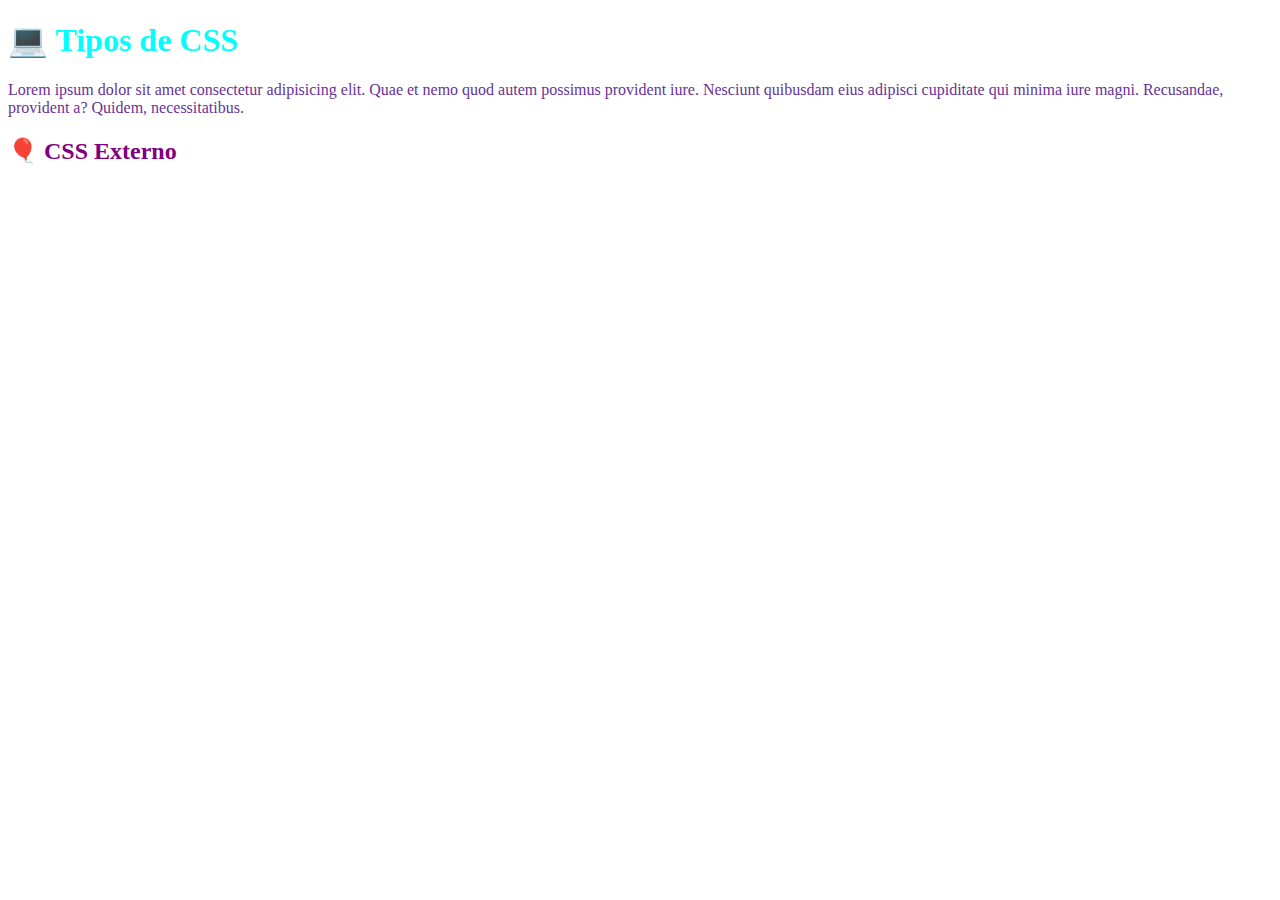
<file: 01-tipos-de-css/index.html>
<!DOCTYPE html>
<html lang="es">
<head>
  <meta charset="UTF-8">
  <meta name="viewport" content="width=device-width, initial-scale=1.0">
  <title>💻 Tipos de CSS</title>

  <!-- 1. Tipo de CSS Externo (El Más Habitual)-->
   <link rel="stylesheet" href="./styles.css" />
</head>
<body>
  <h1>💻 Tipos de CSS</h1>

  <!-- 2. Tipo de CSS en Línea -->
  <p style="color: rebeccapurple;">Lorem ipsum dolor sit amet consectetur adipisicing elit. Quae et nemo quod autem possimus provident iure. Nesciunt quibusdam eius adipisci cupiditate qui minima iure magni. Recusandae, provident a? Quidem, necessitatibus.</p>

  <h2>🎈 CSS Externo</h2>

  <!-- 3. Este es el tipo de CSS Interno (Menos Usado) -->
  <style>
    h1 {
      color:aqua;
    }
  </style>
</body>
</html>
</file>
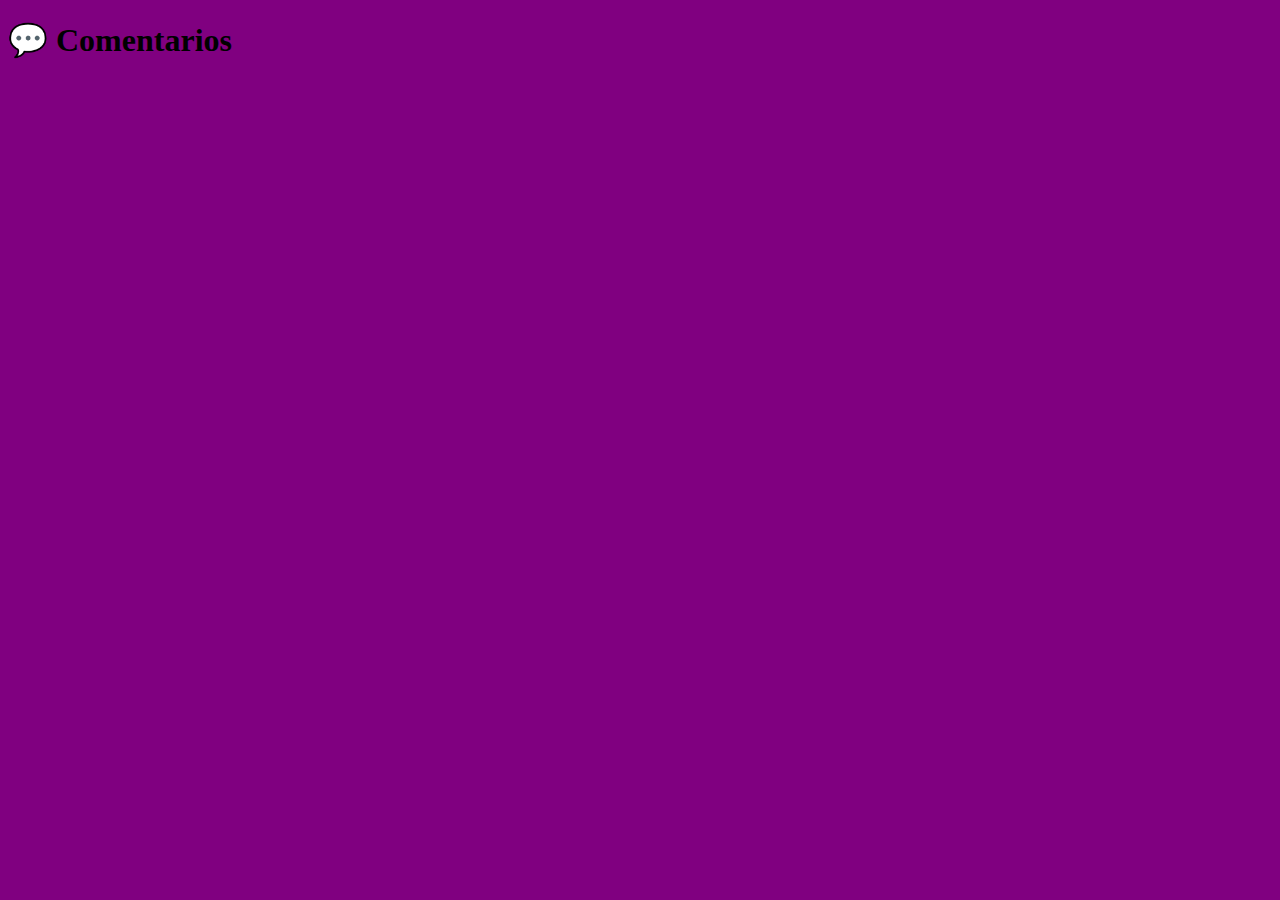
<file: 02-comentarios/index.html>
<!DOCTYPE html>
<html lang="en">
<head>
  <meta charset="UTF-8">
  <meta name="viewport" content="width=device-width, initial-scale=1.0">
  <title>💬 Comentarios</title>
  <link rel="stylesheet" href="./style.css">
</head>
<body>
  <h1>💬 Comentarios</h1>
</body>
</html>
</file>
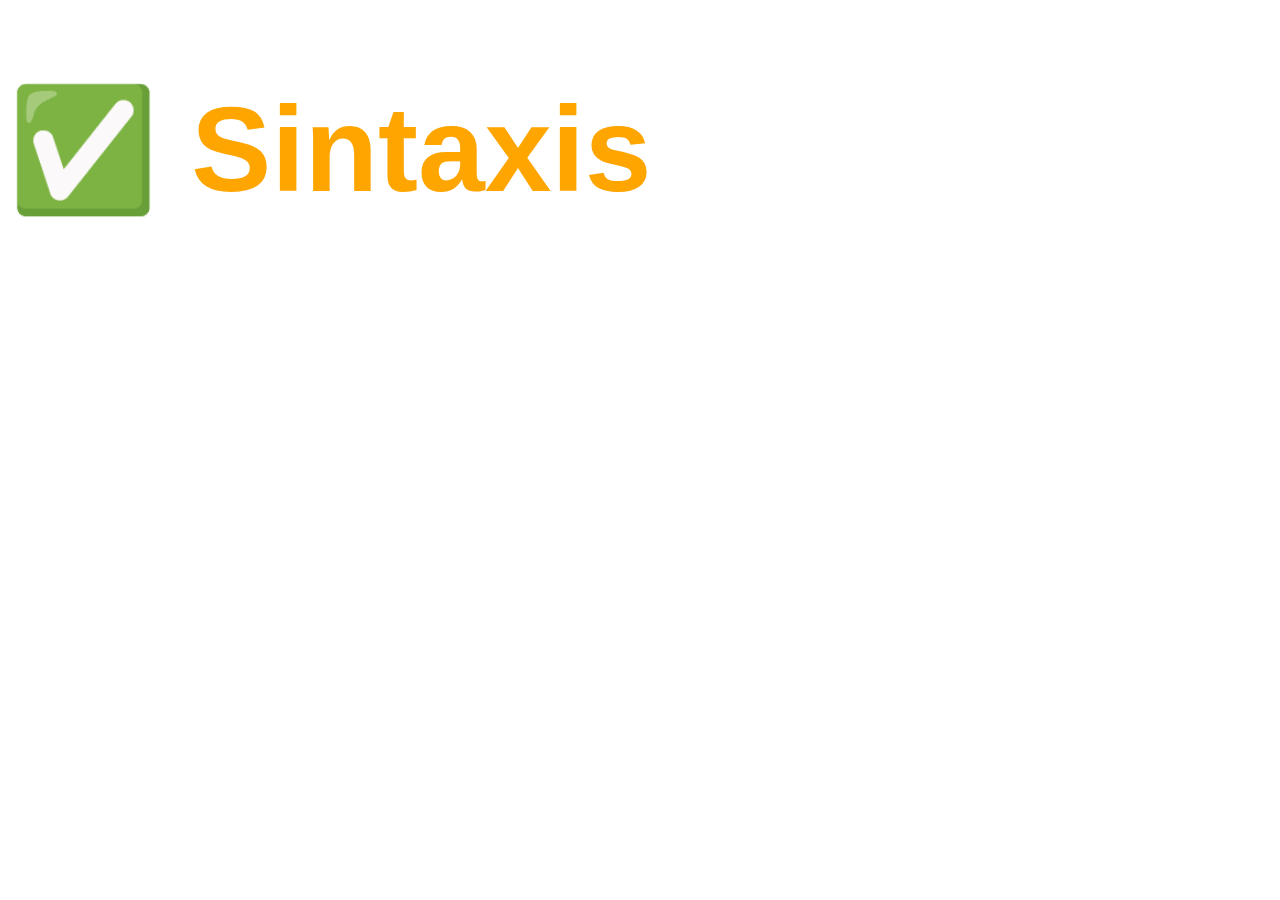
<file: 03-sintaxis/index.html>
<!DOCTYPE html>
<html lang="es">
<head>
  <meta charset="UTF-8">
  <meta name="viewport" content="width=device-width, initial-scale=1.0">
  <title>✅ Sintaxis</title>
  <link rel="stylesheet" href="style.css">
</head>
<body>
  <h1>✅ Sintaxis</h1>
</body>
</html>
</file>
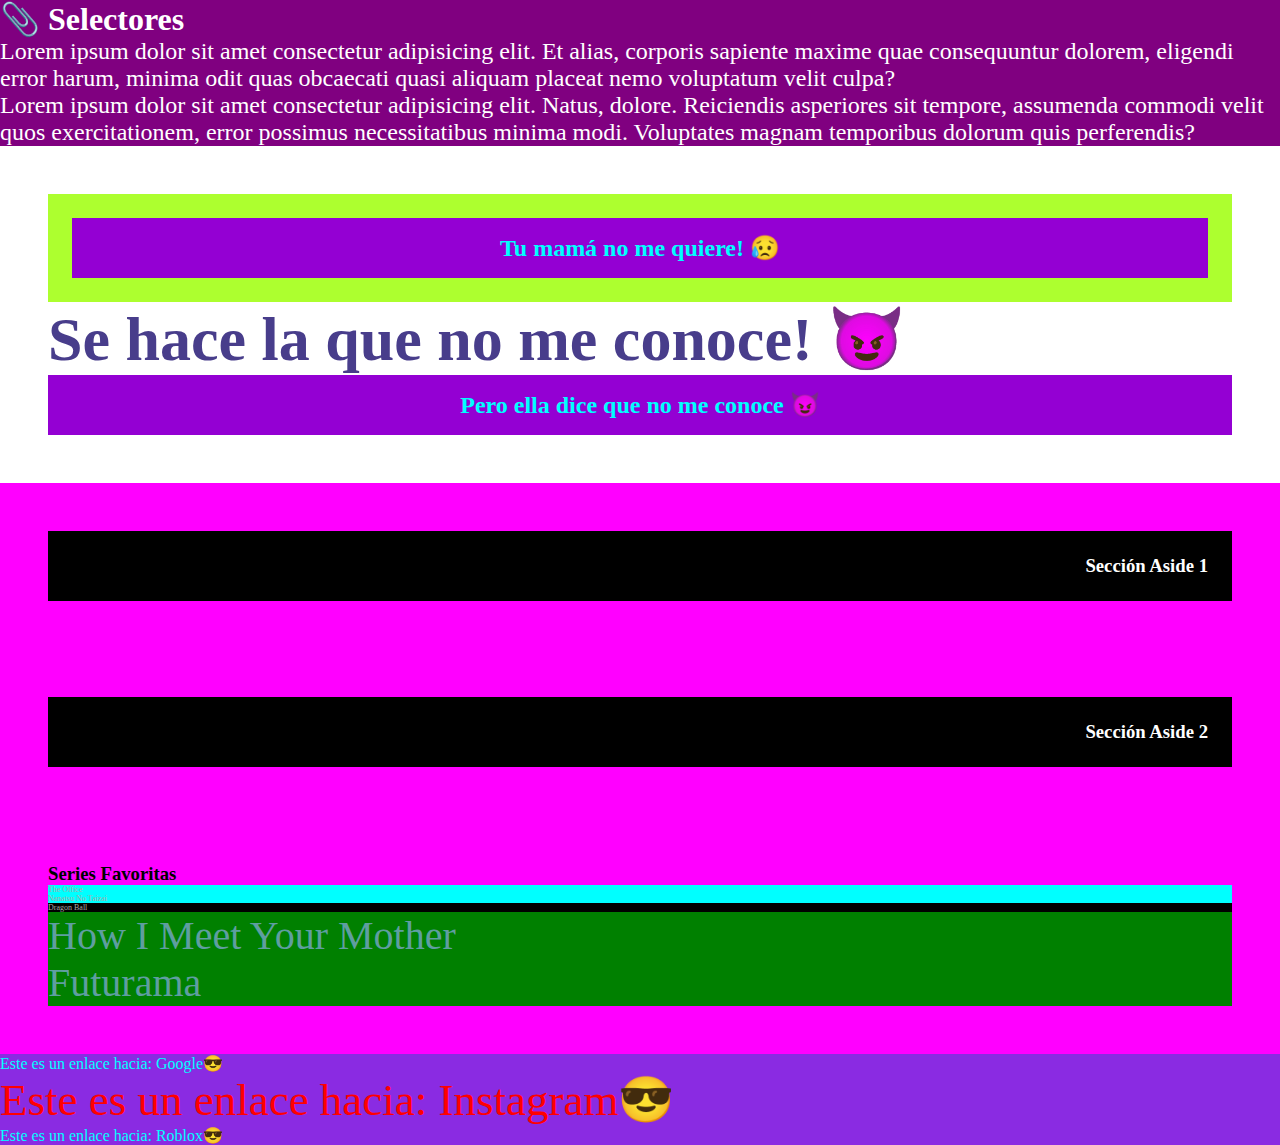
<file: 04-selectores/index.html>
<!DOCTYPE html>
<html lang="es">
<head>
  <meta charset="UTF-8">
  <meta name="viewport" content="width=device-width, initial-scale=1.0">
  <title>📎 Selectores</title>
  <link rel="stylesheet" href="style.css">
</head>
<body>
  <header>
    <h1>📎 Selectores</h1>
    <p>Lorem ipsum dolor sit amet consectetur adipisicing elit. Et alias, corporis sapiente maxime quae consequuntur dolorem, eligendi error harum, minima odit quas obcaecati quasi aliquam placeat nemo voluptatum velit culpa?</p>
    <p>Lorem ipsum dolor sit amet consectetur adipisicing elit. Natus, dolore. Reiciendis asperiores sit tempore, assumenda commodi velit quos exercitationem, error possimus necessitatibus minima modi. Voluptates magnam temporibus dolorum quis perferendis?</p>
  </header>


  <!-- Emmet SC main>section>h2 -->
  <main class="content">
    <section class="hero">
      <h2 class="hero-title">Tu mamá no me quiere! 😥</h2>
    </section>

    <section>
      <h2 id="about-title">Se hace la que no me conoce! 😈</h2>
    </section>

    <section>
      <h2 class="hero-title">Pero ella dice que no me conoce 😈</h2>
    </section>
  </main>

  <aside>
    <section class="aside-section">
      <h3>Sección Aside 1</h3>
    </section>
    <section class="aside-section">
      <h3>Sección Aside 2</h3>
    </section>

    <section>
      <h3>Series Favoritas</h3>
      <ul class="lista">
        <li>The Office</li>
        <li class="bro">Nanatsu No Taizai</li>
        <li class="tercero">Dragon Ball</li>
        <li>How I Meet Your Mother</li>
        <li>Futurama</li>
      </ul>
    </section>
  </aside>

  <footer>
    <div>
      <a href="">Google</a>
      <a href="https://www.instagram.com/">Instagram</a>
      <a href="">Roblox</a>
    </div>
  </footer>

</body>
</html>
</file>
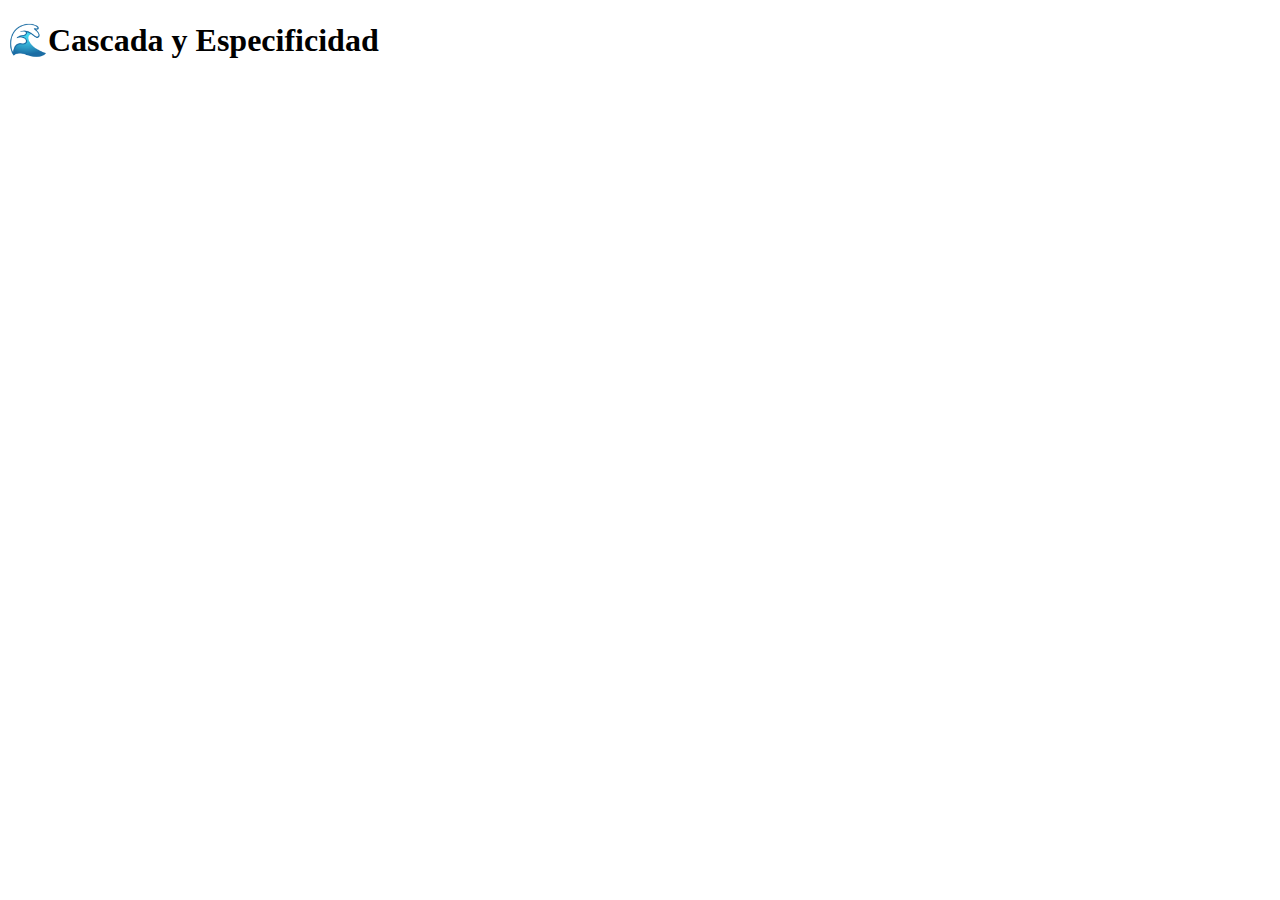
<file: 05-cascada-especificidad/index.html>
<!DOCTYPE html>
<html lang="es">
<head>
  <meta charset="UTF-8">
  <meta name="viewport" content="width=device-width, initial-scale=1.0">
  <title>🌊Cascada y Especificidad</title>
  <link rel="stylesheet" href="style.css">
</head>
<body>
  <h1 class="title" id="title" style="color: aqua;">🌊Cascada y Especificidad</h1>
</body>
</html>
</file>
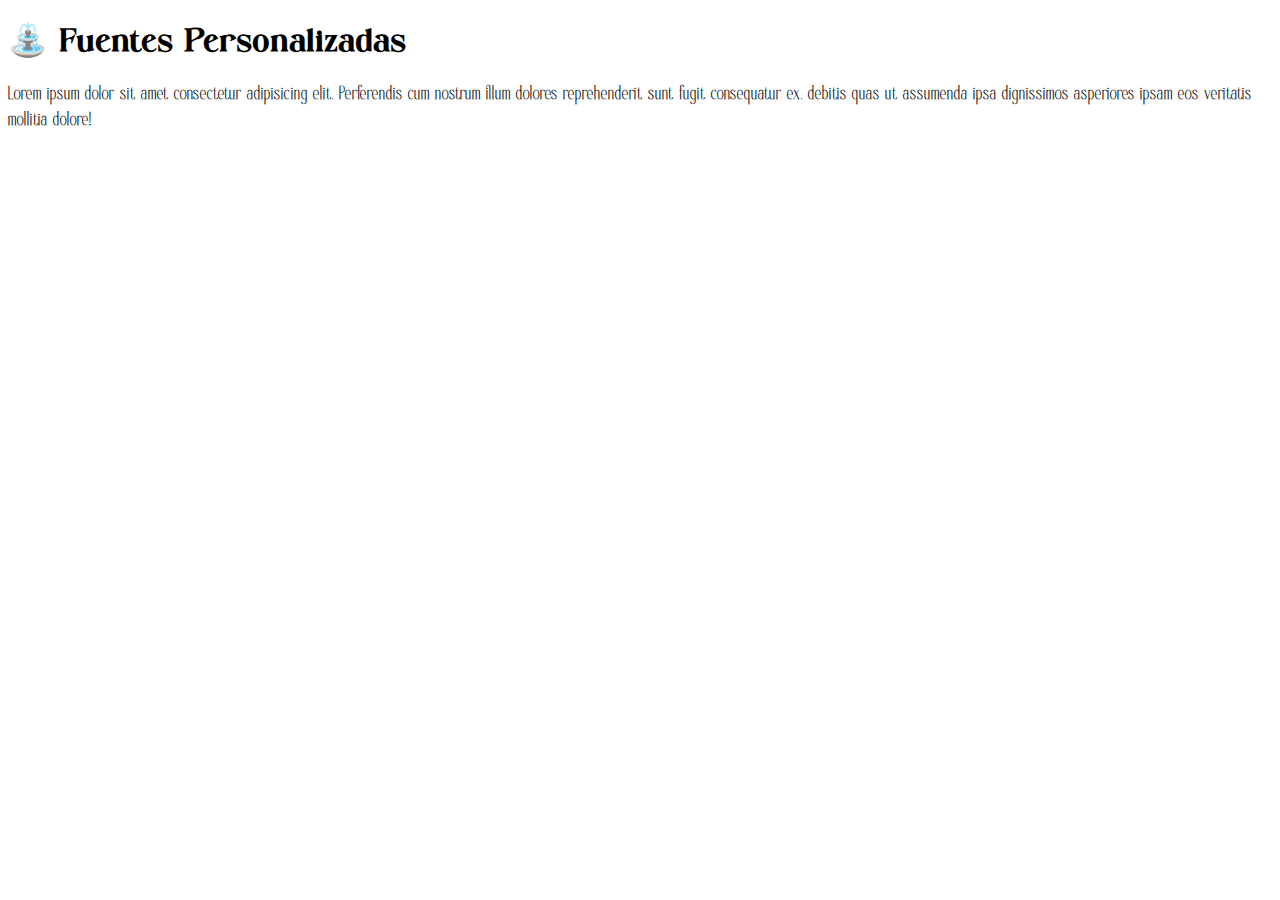
<file: 07-fuentes-personalizadas/index.html>
<!DOCTYPE html>
<html lang="es">
<head>
  <meta charset="UTF-8">
  <meta name="viewport" content="width=device-width, initial-scale=1.0">
  <title>⛲Fuentes Personalizadas</title>
  
  <link rel="stylesheet" href="style.css">

  <!-- Google Fonts -->
  <!--<link rel="preconnect" href="https://fonts.googleapis.com">
  <link rel="preconnect" href="https://fonts.gstatic.com" crossorigin>
  <link href="https://fonts.googleapis.com/css2?family=Poppins:wght@400;700&display=swap" rel="stylesheet"> -->

  <!--<link rel="preconnect" href="https://fonts.googleapis.com">
  <link rel="preconnect" href="https://fonts.gstatic.com" crossorigin>
  <link href="https://fonts.googleapis.com/css2?family=Roboto+Flex:opsz,wght@8..144,100..1000&display=swap" rel="stylesheet"> -->

  <!-- Fuentes Propias -->

  <!-- <link rel="preconnect" href="https://fonts.googleapis.com">
  <link rel="preconnect" href="https://fonts.gstatic.com" crossorigin>
  <link href="https://fonts.googleapis.com/css2?family=Rubik:ital,wght@0,300..900;1,300..900&display=swap" rel="stylesheet"> -->

  <!-- <link rel="preconnect" href="https://fonts.googleapis.com">
  <link rel="preconnect" href="https://fonts.gstatic.com" crossorigin>
  <link href="https://fonts.googleapis.com/css2?family=Barlow:wght@400;700&display=swap" rel="stylesheet"> -->

<!-- Google Fonts -->

</head>
<body>
  <h1 class="title" id="title">⛲ Fuentes Personalizadas</h1>
  <p class="text" id="text">Lorem ipsum dolor sit amet consectetur adipisicing elit. Perferendis cum nostrum illum dolores reprehenderit sunt fugit consequatur ex, debitis quas ut assumenda ipsa dignissimos asperiores ipsam eos veritatis mollitia dolore!</p>
</body>
</html>
</file>
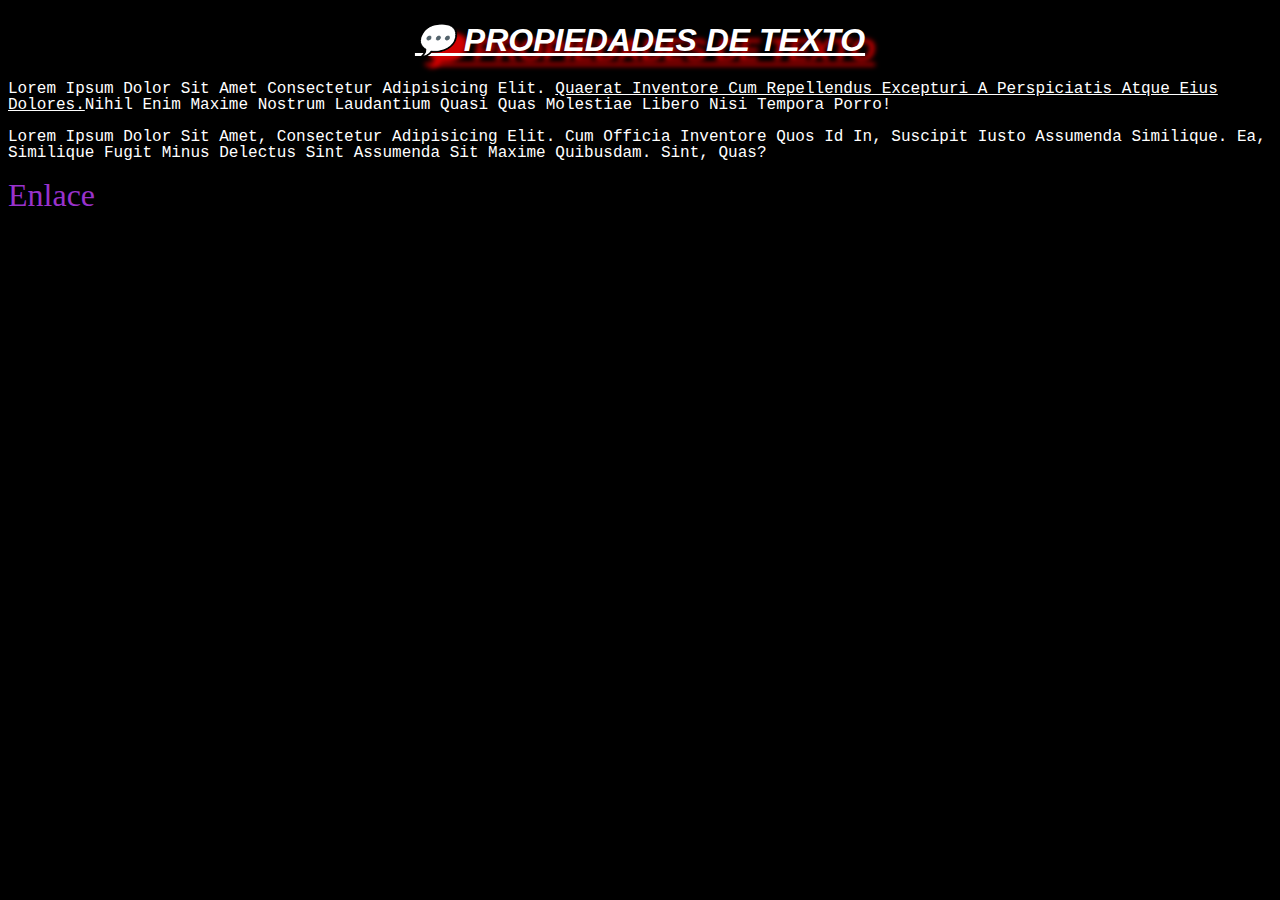
<file: 08-propiedades-de-texto/index.html>
<!DOCTYPE html>
<html lang="es">
<head>
  <meta charset="UTF-8">
  <meta name="viewport" content="width=device-width, initial-scale=1.0">
  <title>Propiedades de Texto</title>
  <link rel="stylesheet" href="style.css">
</head>
<body>
  <h1>💬 Propiedades de texto</h1>
  <p>Lorem ipsum dolor sit amet consectetur adipisicing elit. <span class="important">Quaerat inventore cum repellendus excepturi a perspiciatis atque eius dolores.</span>Nihil enim maxime nostrum laudantium quasi quas molestiae libero nisi tempora porro!</p>  
  <p>Lorem ipsum dolor sit amet, consectetur adipisicing elit. Cum officia inventore quos id in, suscipit iusto assumenda similique. Ea, similique fugit minus delectus sint assumenda sit maxime quibusdam. Sint, quas?</p> 
  <a href="" class="a">Enlace</a>
</body>
</html>
</file>
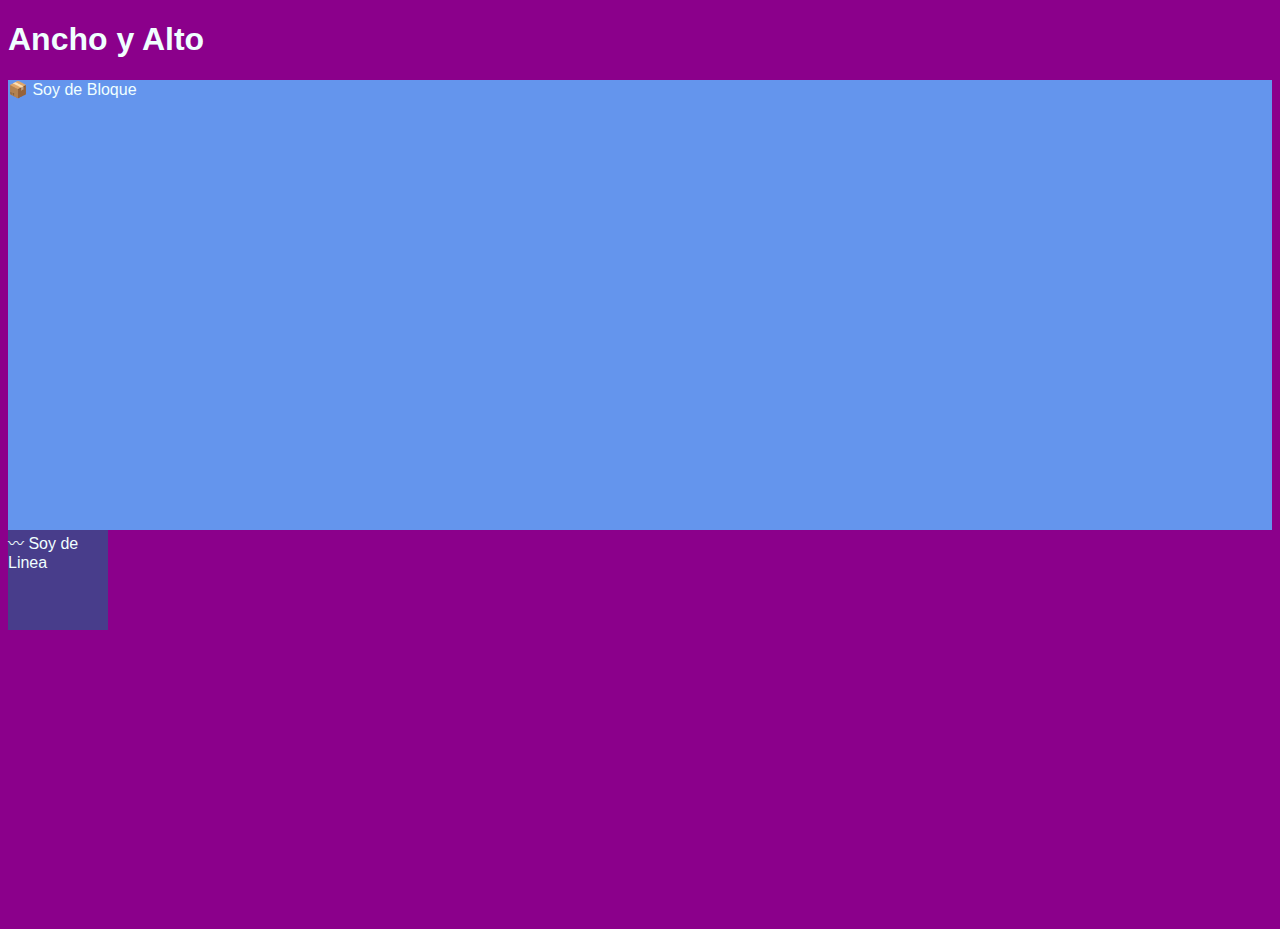
<file: 09-ancho-alto/index.html>
<!DOCTYPE html>
<html lang="es">
<head>
  <meta charset="UTF-8">
  <meta name="viewport" content="width=device-width, initial-scale=1.0">
  <title>Ancho y Alto</title>
  <link rel="stylesheet" href="style.css">
</head>
<body>
  <h1>Ancho y Alto</h1>

  <!-- Elemento Bloque -->
   <div class="bloque">📦 Soy de Bloque</div>

  <!-- Elemento Linea -->
   <span class="linea">〰 Soy de Linea</span>

</body>
</html>
</file>
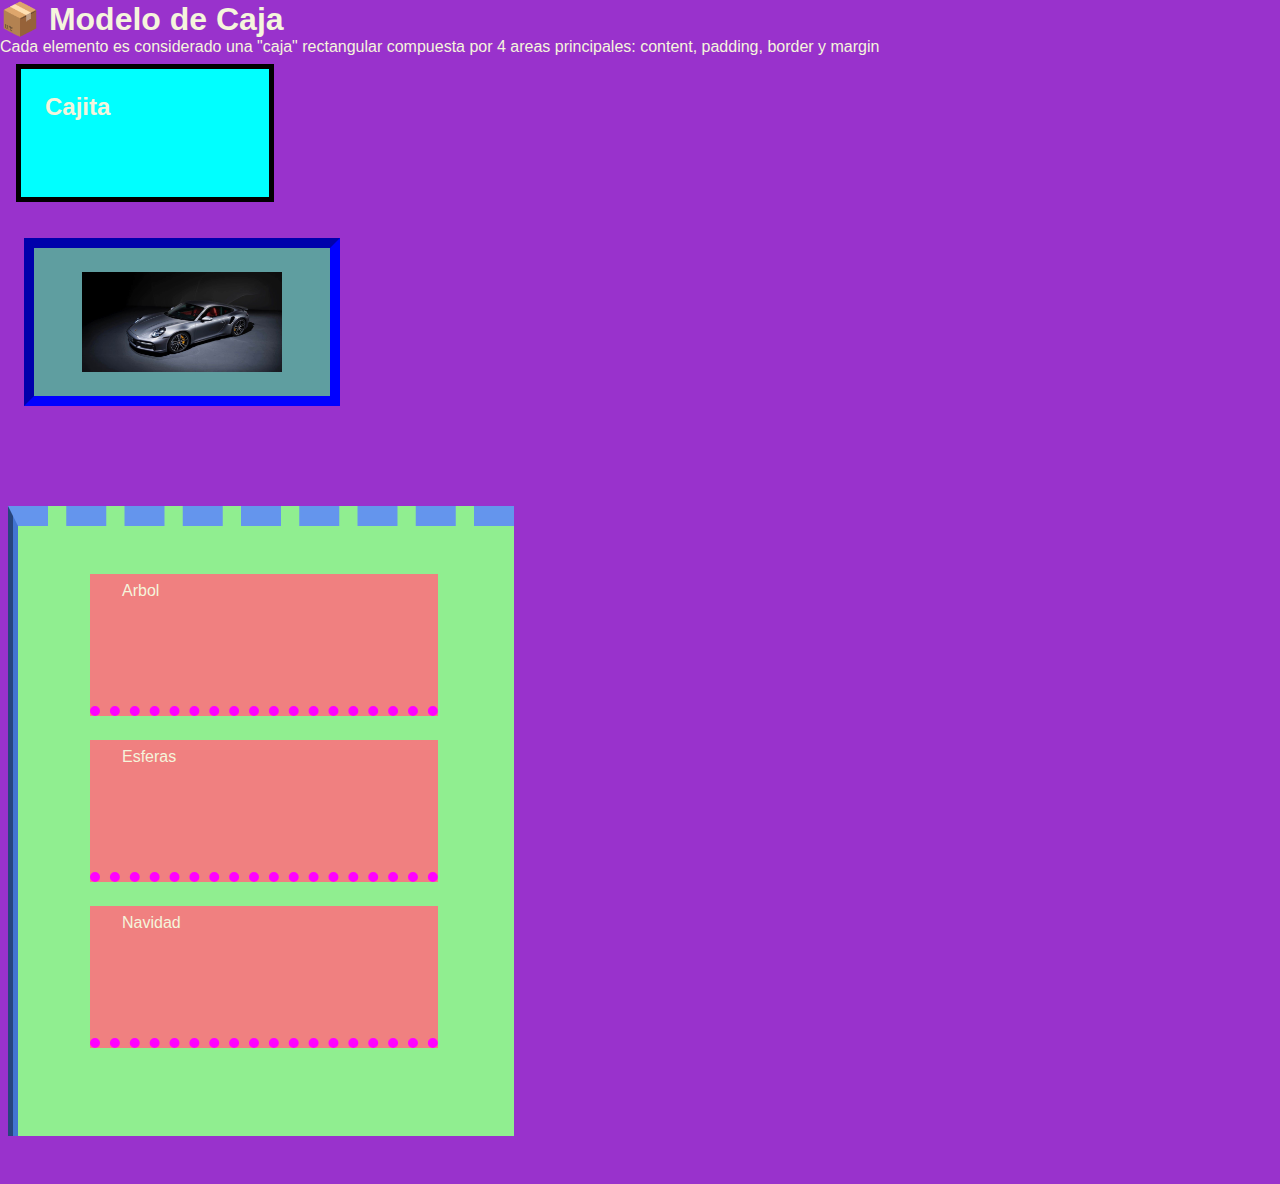
<file: 10-modelo-de-caja/index.html>
<!DOCTYPE html>
<html lang="es">
<head>
  <meta charset="UTF-8">
  <meta name="viewport" content="width=device-width, initial-scale=1.0">
  <title>📦 Modelo de Caja</title>
  <link rel="stylesheet" href="style.css">
</head>
<body>
  <h1>📦 Modelo de Caja</h1>
  <p>Cada elemento es considerado una "caja" rectangular compuesta por 4 areas principales: <span>content, padding, border y margin</span></p>

  <h2>Cajita</h2>
  <img src="Porsche-911-Turbo-S-Coupé2.jpeg" alt="">
  
  <ul>
    <li>Arbol</li>
    <li>Esferas</li>
    <li>Navidad</li>
  </ul>
  
</body>
</html>
</file>
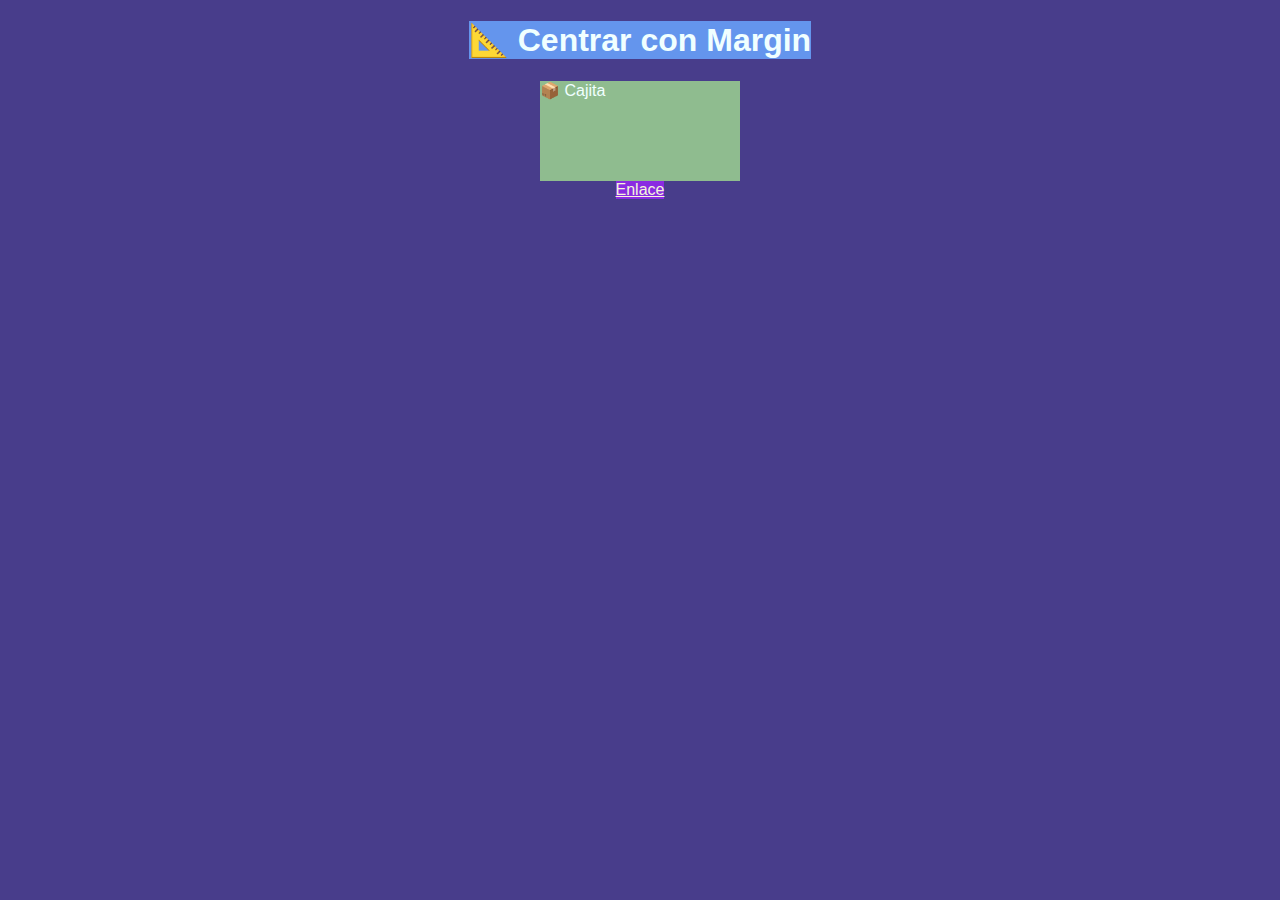
<file: 11-centrar-margin/index.html>
<!DOCTYPE html>
<html lang="en">
<head>
  <meta charset="UTF-8">
  <meta name="viewport" content="width=device-width, initial-scale=1.0">
  <link rel="stylesheet" href="style.css">
  <title>📐 Centrar con Margin</title>
</head>
<body>
  <h1 class="boxtitle">📐 Centrar con Margin</h1>

  <div class="box">📦 Cajita</div>

  <a class ="link" href="">Enlace</a>
</body>
</html>
</file>
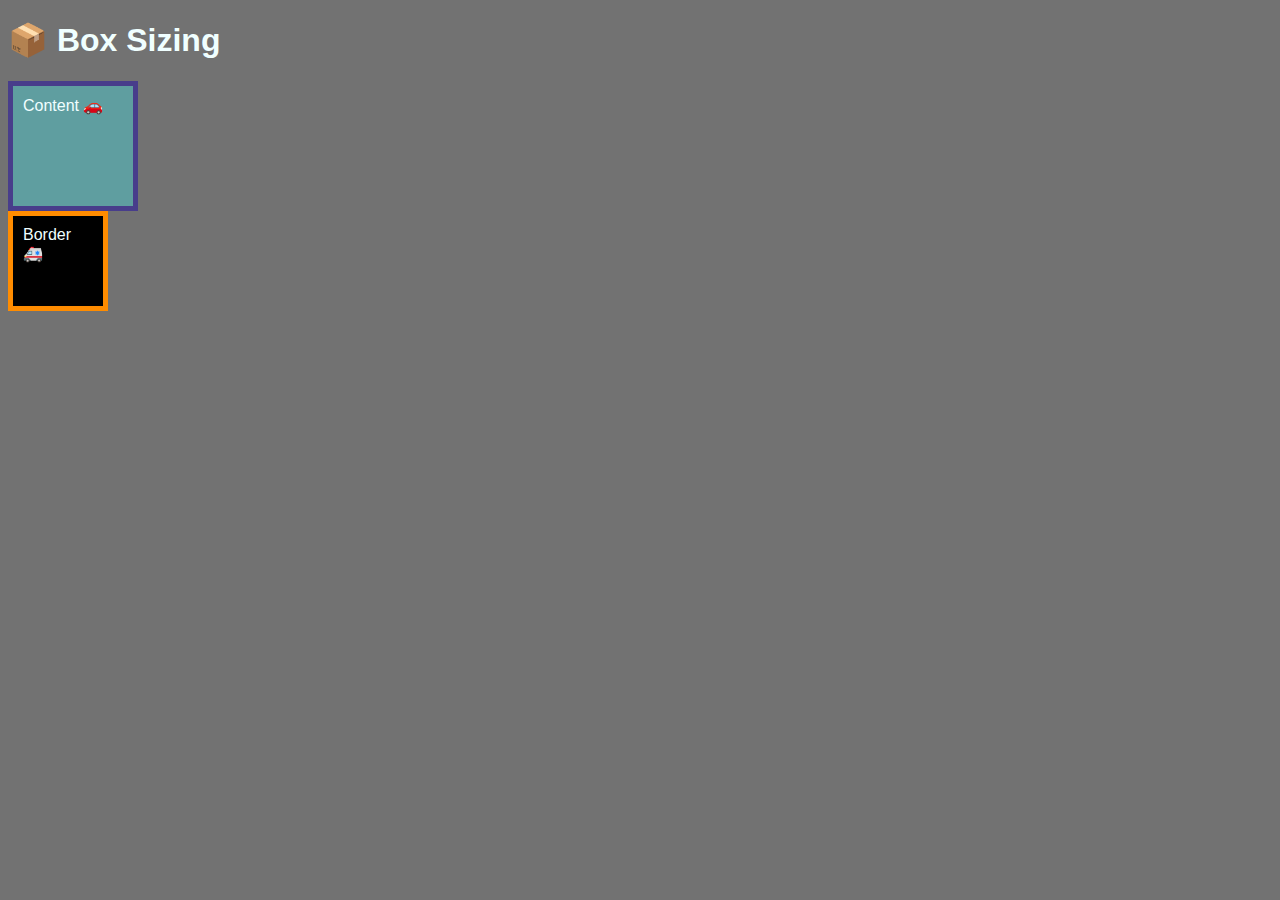
<file: 12-box-sizing/index.html>
<!DOCTYPE html>
<html lang="en">
<head>
  <meta charset="UTF-8">
  <meta name="viewport" content="width=device-width, initial-scale=1.0">
  <title>📦 Box Sizing</title>
  <link rel="stylesheet" href="style.css">
</head>
<body>
  <h1>📦 Box Sizing</h1>

  <div class="content-box">Content 🚗</div>
  <div class="border-box">Border 🚑</div>
</body>
</html>
</file>
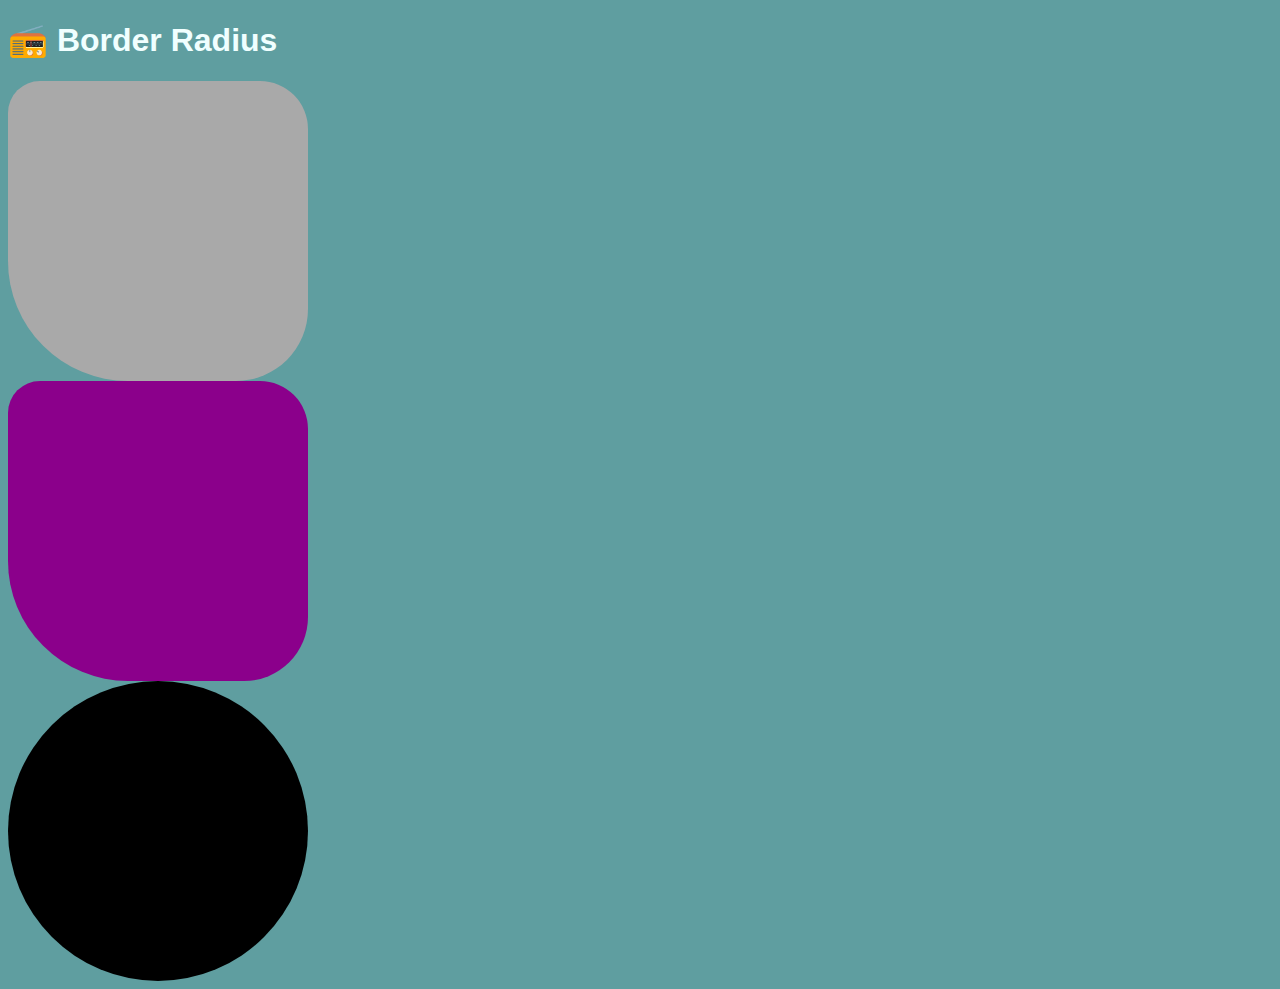
<file: 13-border-radius/index.html>
<!DOCTYPE html>
<html lang="es">
<head>
  <meta charset="UTF-8">
  <meta name="viewport" content="width=device-width, initial-scale=1.0">
  <link rel="stylesheet" href="style.css">
  <title>📻 Border Radius</title>
</head>
<body>
  <h1>📻 Border Radius</h1>

  <div class="box"></div>

  <div class="box-2"></div>

  <div class="box-3"></div>
</body>
</html>
</file>
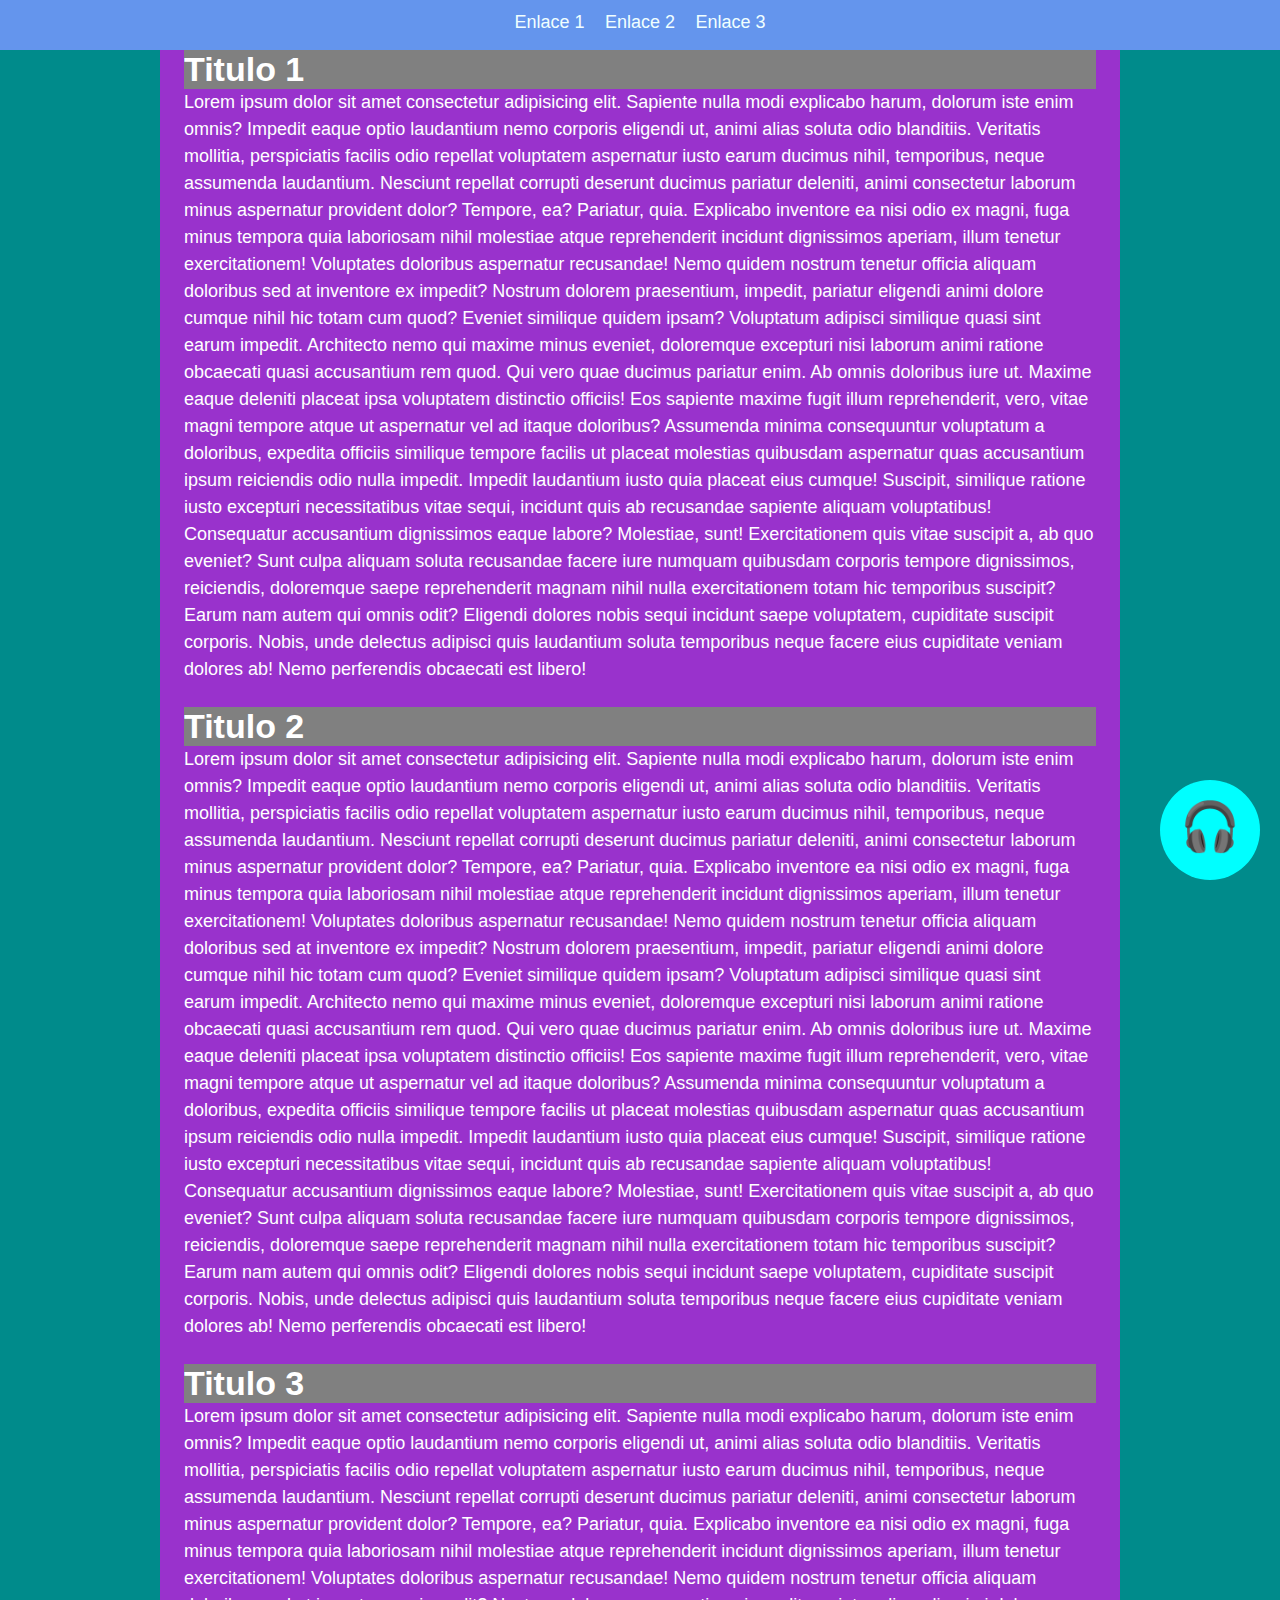
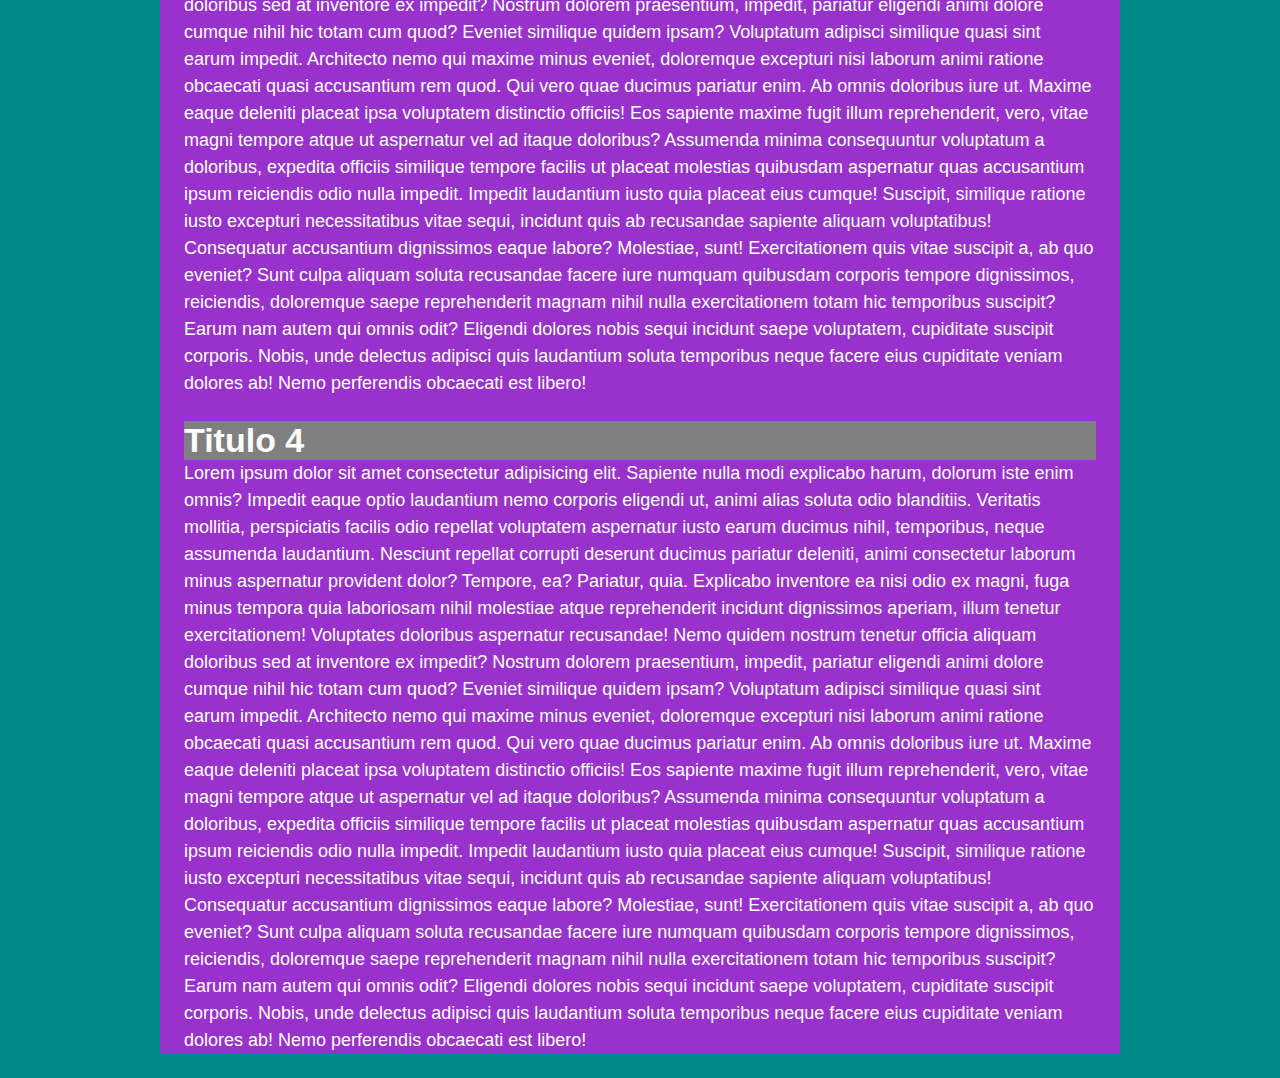
<file: 15-position/index.html>
<!DOCTYPE html>
<html lang="en">
<head>
  <meta charset="UTF-8">
  <meta name="viewport" content="width=device-width, initial-scale=1.0">
  <link rel="stylesheet" href="style.css">
  <title>📍 Position</title>
</head>
<body>

 <!--
  <div class="container">
    <div class="box box-1"></div>
    <div class="box box-2"></div>
  </div>

  <div class="box box-3">Absolute</div>
  <div class="box box-4"></div>
  -->

  <nav>
    <a href="#">Enlace 1</a>
    <a href="#">Enlace 2</a>
    <a href="#">Enlace 3</a>
  </nav>

  <div class="button">🎧</div>

  <main>
    <section>
      <h2>Titulo 1</h2>
      <p>Lorem ipsum dolor sit amet consectetur adipisicing elit. Sapiente nulla modi explicabo harum, dolorum iste enim omnis? Impedit eaque optio laudantium nemo corporis eligendi ut, animi alias soluta odio blanditiis.
      Veritatis mollitia, perspiciatis facilis odio repellat voluptatem aspernatur iusto earum ducimus nihil, temporibus, neque assumenda laudantium. Nesciunt repellat corrupti deserunt ducimus pariatur deleniti, animi consectetur laborum minus aspernatur provident dolor?
      Tempore, ea? Pariatur, quia. Explicabo inventore ea nisi odio ex magni, fuga minus tempora quia laboriosam nihil molestiae atque reprehenderit incidunt dignissimos aperiam, illum tenetur exercitationem! Voluptates doloribus aspernatur recusandae!
      Nemo quidem nostrum tenetur officia aliquam doloribus sed at inventore ex impedit? Nostrum dolorem praesentium, impedit, pariatur eligendi animi dolore cumque nihil hic totam cum quod? Eveniet similique quidem ipsam?
      Voluptatum adipisci similique quasi sint earum impedit. Architecto nemo qui maxime minus eveniet, doloremque excepturi nisi laborum animi ratione obcaecati quasi accusantium rem quod. Qui vero quae ducimus pariatur enim.
      Ab omnis doloribus iure ut. Maxime eaque deleniti placeat ipsa voluptatem distinctio officiis! Eos sapiente maxime fugit illum reprehenderit, vero, vitae magni tempore atque ut aspernatur vel ad itaque doloribus?
      Assumenda minima consequuntur voluptatum a doloribus, expedita officiis similique tempore facilis ut placeat molestias quibusdam aspernatur quas accusantium ipsum reiciendis odio nulla impedit. Impedit laudantium iusto quia placeat eius cumque!
      Suscipit, similique ratione iusto excepturi necessitatibus vitae sequi, incidunt quis ab recusandae sapiente aliquam voluptatibus! Consequatur accusantium dignissimos eaque labore? Molestiae, sunt! Exercitationem quis vitae suscipit a, ab quo eveniet?
      Sunt culpa aliquam soluta recusandae facere iure numquam quibusdam corporis tempore dignissimos, reiciendis, doloremque saepe reprehenderit magnam nihil nulla exercitationem totam hic temporibus suscipit? Earum nam autem qui omnis odit?
      Eligendi dolores nobis sequi incidunt saepe voluptatem, cupiditate suscipit corporis. Nobis, unde delectus adipisci quis laudantium soluta temporibus neque facere eius cupiditate veniam dolores ab! Nemo perferendis obcaecati est libero!</p>
    </section>

    <section>
      <h2>Titulo 2</h2>
      <p>Lorem ipsum dolor sit amet consectetur adipisicing elit. Sapiente nulla modi explicabo harum, dolorum iste enim omnis? Impedit eaque optio laudantium nemo corporis eligendi ut, animi alias soluta odio blanditiis.
      Veritatis mollitia, perspiciatis facilis odio repellat voluptatem aspernatur iusto earum ducimus nihil, temporibus, neque assumenda laudantium. Nesciunt repellat corrupti deserunt ducimus pariatur deleniti, animi consectetur laborum minus aspernatur provident dolor?
      Tempore, ea? Pariatur, quia. Explicabo inventore ea nisi odio ex magni, fuga minus tempora quia laboriosam nihil molestiae atque reprehenderit incidunt dignissimos aperiam, illum tenetur exercitationem! Voluptates doloribus aspernatur recusandae!
      Nemo quidem nostrum tenetur officia aliquam doloribus sed at inventore ex impedit? Nostrum dolorem praesentium, impedit, pariatur eligendi animi dolore cumque nihil hic totam cum quod? Eveniet similique quidem ipsam?
      Voluptatum adipisci similique quasi sint earum impedit. Architecto nemo qui maxime minus eveniet, doloremque excepturi nisi laborum animi ratione obcaecati quasi accusantium rem quod. Qui vero quae ducimus pariatur enim.
      Ab omnis doloribus iure ut. Maxime eaque deleniti placeat ipsa voluptatem distinctio officiis! Eos sapiente maxime fugit illum reprehenderit, vero, vitae magni tempore atque ut aspernatur vel ad itaque doloribus?
      Assumenda minima consequuntur voluptatum a doloribus, expedita officiis similique tempore facilis ut placeat molestias quibusdam aspernatur quas accusantium ipsum reiciendis odio nulla impedit. Impedit laudantium iusto quia placeat eius cumque!
      Suscipit, similique ratione iusto excepturi necessitatibus vitae sequi, incidunt quis ab recusandae sapiente aliquam voluptatibus! Consequatur accusantium dignissimos eaque labore? Molestiae, sunt! Exercitationem quis vitae suscipit a, ab quo eveniet?
      Sunt culpa aliquam soluta recusandae facere iure numquam quibusdam corporis tempore dignissimos, reiciendis, doloremque saepe reprehenderit magnam nihil nulla exercitationem totam hic temporibus suscipit? Earum nam autem qui omnis odit?
      Eligendi dolores nobis sequi incidunt saepe voluptatem, cupiditate suscipit corporis. Nobis, unde delectus adipisci quis laudantium soluta temporibus neque facere eius cupiditate veniam dolores ab! Nemo perferendis obcaecati est libero!</p>
    </section>

    <section>
      <h2>Titulo 3</h2>
      <p>Lorem ipsum dolor sit amet consectetur adipisicing elit. Sapiente nulla modi explicabo harum, dolorum iste enim omnis? Impedit eaque optio laudantium nemo corporis eligendi ut, animi alias soluta odio blanditiis.
      Veritatis mollitia, perspiciatis facilis odio repellat voluptatem aspernatur iusto earum ducimus nihil, temporibus, neque assumenda laudantium. Nesciunt repellat corrupti deserunt ducimus pariatur deleniti, animi consectetur laborum minus aspernatur provident dolor?
      Tempore, ea? Pariatur, quia. Explicabo inventore ea nisi odio ex magni, fuga minus tempora quia laboriosam nihil molestiae atque reprehenderit incidunt dignissimos aperiam, illum tenetur exercitationem! Voluptates doloribus aspernatur recusandae!
      Nemo quidem nostrum tenetur officia aliquam doloribus sed at inventore ex impedit? Nostrum dolorem praesentium, impedit, pariatur eligendi animi dolore cumque nihil hic totam cum quod? Eveniet similique quidem ipsam?
      Voluptatum adipisci similique quasi sint earum impedit. Architecto nemo qui maxime minus eveniet, doloremque excepturi nisi laborum animi ratione obcaecati quasi accusantium rem quod. Qui vero quae ducimus pariatur enim.
      Ab omnis doloribus iure ut. Maxime eaque deleniti placeat ipsa voluptatem distinctio officiis! Eos sapiente maxime fugit illum reprehenderit, vero, vitae magni tempore atque ut aspernatur vel ad itaque doloribus?
      Assumenda minima consequuntur voluptatum a doloribus, expedita officiis similique tempore facilis ut placeat molestias quibusdam aspernatur quas accusantium ipsum reiciendis odio nulla impedit. Impedit laudantium iusto quia placeat eius cumque!
      Suscipit, similique ratione iusto excepturi necessitatibus vitae sequi, incidunt quis ab recusandae sapiente aliquam voluptatibus! Consequatur accusantium dignissimos eaque labore? Molestiae, sunt! Exercitationem quis vitae suscipit a, ab quo eveniet?
      Sunt culpa aliquam soluta recusandae facere iure numquam quibusdam corporis tempore dignissimos, reiciendis, doloremque saepe reprehenderit magnam nihil nulla exercitationem totam hic temporibus suscipit? Earum nam autem qui omnis odit?
      Eligendi dolores nobis sequi incidunt saepe voluptatem, cupiditate suscipit corporis. Nobis, unde delectus adipisci quis laudantium soluta temporibus neque facere eius cupiditate veniam dolores ab! Nemo perferendis obcaecati est libero!</p>
    </section>

    <section>
      <h2>Titulo 4</h2>
      <p>Lorem ipsum dolor sit amet consectetur adipisicing elit. Sapiente nulla modi explicabo harum, dolorum iste enim omnis? Impedit eaque optio laudantium nemo corporis eligendi ut, animi alias soluta odio blanditiis.
      Veritatis mollitia, perspiciatis facilis odio repellat voluptatem aspernatur iusto earum ducimus nihil, temporibus, neque assumenda laudantium. Nesciunt repellat corrupti deserunt ducimus pariatur deleniti, animi consectetur laborum minus aspernatur provident dolor?
      Tempore, ea? Pariatur, quia. Explicabo inventore ea nisi odio ex magni, fuga minus tempora quia laboriosam nihil molestiae atque reprehenderit incidunt dignissimos aperiam, illum tenetur exercitationem! Voluptates doloribus aspernatur recusandae!
      Nemo quidem nostrum tenetur officia aliquam doloribus sed at inventore ex impedit? Nostrum dolorem praesentium, impedit, pariatur eligendi animi dolore cumque nihil hic totam cum quod? Eveniet similique quidem ipsam?
      Voluptatum adipisci similique quasi sint earum impedit. Architecto nemo qui maxime minus eveniet, doloremque excepturi nisi laborum animi ratione obcaecati quasi accusantium rem quod. Qui vero quae ducimus pariatur enim.
      Ab omnis doloribus iure ut. Maxime eaque deleniti placeat ipsa voluptatem distinctio officiis! Eos sapiente maxime fugit illum reprehenderit, vero, vitae magni tempore atque ut aspernatur vel ad itaque doloribus?
      Assumenda minima consequuntur voluptatum a doloribus, expedita officiis similique tempore facilis ut placeat molestias quibusdam aspernatur quas accusantium ipsum reiciendis odio nulla impedit. Impedit laudantium iusto quia placeat eius cumque!
      Suscipit, similique ratione iusto excepturi necessitatibus vitae sequi, incidunt quis ab recusandae sapiente aliquam voluptatibus! Consequatur accusantium dignissimos eaque labore? Molestiae, sunt! Exercitationem quis vitae suscipit a, ab quo eveniet?
      Sunt culpa aliquam soluta recusandae facere iure numquam quibusdam corporis tempore dignissimos, reiciendis, doloremque saepe reprehenderit magnam nihil nulla exercitationem totam hic temporibus suscipit? Earum nam autem qui omnis odit?
      Eligendi dolores nobis sequi incidunt saepe voluptatem, cupiditate suscipit corporis. Nobis, unde delectus adipisci quis laudantium soluta temporibus neque facere eius cupiditate veniam dolores ab! Nemo perferendis obcaecati est libero!</p>
    </section>
  </main>

</body>
</html>
</file>
<file: 01-tipos-de-css/styles.css>
h2 {
  color: purple;
}
</file>
<file: 02-comentarios/style.css>
/* Aqui va el comentario */

/*
  alt + shift + a 
  Este es el comando para crear un comentario
*/

body {
  background-color: purple; /* Se define el color del fondo */
}
</file>
<file: 03-sintaxis/style.css>
/* 

  Sintaxis

  La sintaxis se usa para definir estilos que se aplican a los elementos de una página web.

  Consta de 3 componentes principales

  selector {

    propiedad: valor;  // ; despues de cada valor
    propiedad: valor   // ; se puede omitir en la última propiedad
  
  }

*/

h1 {
  color: orange;
  font-size: 120px;
  font-family: 'Gill Sans', 'Gill Sans MT', Calibri, 'Trebuchet MS', sans-serif
}
</file>
<file: 04-selectores/style.css>
/* 
  Selectores

  Son patrones que permiten seleccionar y aplicar estilos a elementos de una pagina web.

  Tipos de Selectores
  
    1. Selectores Basicos
      - Selector Universal
      - Selectores de Tipo

    2. Selectores de Clase
      - sekeccionan los elementos que tienen una clase especifica.

      - Se usa la 'notacion' de (.) antes del nombre de la clase 

      - nombreClase {
        propiedad: valor;
        }
      

    3. Selectores de ID
        Los selectores de ID seleccionan un elemento unico con un identificador especifico.

        Se usa la 'notacion' de numeral (#) antes del nombre ID

        #nombreId {
          propiedad: valor;
        }


      4. Selectores Combinados
      - Descendientes
          - Seleccionan elementos dentro de otros elementos.

          elemento elementoInterno {
            propiedad: valor;
          }

      - Hijo directo
        -  Selecciona elementos que son hijos directos de un elemento padre.

          elemento > elementosHijos {
          propiedad: valor;
          }
          
      - Elemento Adjacente
        - Selecciona el primer elemento inmediatamente despues de otro. (Su hermano inmediato o "Siblings")

          elemento + elementoAdjacente {
          propiedad: valor;
          }

      - Hermano General
        - Selecciona todos los elementos hermanos despues de un elemento

          elemento ~ elementoHermanos {
          propiedad: valor;
          }

    5. Selectores de Atributos
      - Atributo
        - Selecciona elementos según el atributo que indiquemos. Sin importar su valor.

          elemento[ätributo] {
          propiedad: valor;
          }

      - Atributo Valor
        - Selecciona elementos según el atributo y el valor que índiquemos.
        
          elemento[atributo=valor] {
          propiedad: valor
          }
      
    6. Selectores Avanzados
      - Pseudo-clases
         - Seleccionamos elementos en un estado en particular.

          elemento:pseudoclase {
          propiedad: valor;
          }

      - Pseudo-elementos
        - Seleccionan partes especificas de un elemento en HTML.

          elemento::pseudoElemento {
          propiedad: valor;
          }

*/

/*
  Selectores Básicos
*/

/*
  Universal -> Seleccionar todos los elementos de un documento.
*/
* {
  /* border: 2px solid red;*/
  /* resset */
  margin: 0px;
  padding: 0px;
  box-sizing: border-box;
}

/* Selectores de Tipo -> Selecciona un tipo de elemento en html */
body {
  background-color: blueviolet;
}

h1 {
  color: white;
}

p {
  color: white;
  font-size: 24px;
}

header {
  background-color: purple;
}


/* Selectores de clase */
.content {
  background-color: white;
  padding: 48px;
}

.hero {
  background-color: greenyellow;
  padding: 24px;
}

.hero-title {
  background-color: darkviolet;
  color: cyan;
  padding: 16px;
  text-align: center;
}


/* Selector ID */
#about-title {
  color: darkslateblue;
  font-size: 62px;
}

/* Combinado - Elementos Decendientes */
aside section {
  background-color: fuchsia;
  padding: 48px;
}

.aside-section h3 {
  color: white;
  text-align: right;
  padding: 24px;
  background-color: black;
}

/* Combinados - Hijos Directos */
ul > li {
  background-color: aqua;
}

.lista > li {
  font-size: 8px;
  color: darkgray;
}

/* Combinados - Elemento Adjacente */
h3 + ul {
  list-style: none;
}

.bro + li {
  background-color: black;
}

/* Combinados - Hermano General */
.bro + li ~ li {
  background-color: green;
}

.tercero ~ li {
  color: cadetblue;
  font-size: 40px;
}



/* Selector de Atributo */
a[href] {
  display: block;
  text-decoration: none;
  color: aqua;
}

/* Selector de Atributo con Valor */
a[href="https://www.instagram.com/"] {
  font-size: 45px;
  color: red;
}

/* Pseudo-Clases */
a:hover {
  background-color: purple;
  color: white;
  text-decoration: underline;
}

a:focus {
  border: 3px solid red;
}

/* Pseudo-Elementos */
a::after {
  content: "😎";
}

a::before {
  content: "Este es un enlace hacia: ";
}
</file>
<file: 05-cascada-especificidad/style.css>
/*
  Cascada y Especifidads
  
    Se refiere a como el navegador aplica los estilos.

      Cascada -> Se refiere al Orden de las reglas de CSS.
      Especificidad -> Es el Valor de las Reglas de CSS.

    ¿Qué es una regla de CSS?

    Es la combinación de sintaxis de un selector, sus propiedades y valores.

      selector {
        propiedad: valor;
      }

    * Cascada 
      Si un selector se repite a lo largo del codigo, aplicará la última regla escrita.

    * Especificidad
      El orden de importancia de los selectores. Del menos importante al mas importante.

      5. Selector de elemento -> 1
      4. Selector de clase ->    10
      3. Selector de id ->       100
      2. Estilos en linea ->     1000
      1. !important ->           Vale "TODO"
    

    Si las reglas tienen la misma especificidad, se aplica la ultima que aparece en el documento. (Cascada)
*/


/* Cascada */
h1 {
  color: red;
}

h1 {
  color: blue;
}


/* Especificidad */
h1 {
  color: green;
}

.title {
  color: orange;
}

#title {
  color: darkcyan;
}

#title {
  color: darkviolet;
}

h1 {
  color: black !important;
}
</file>
<file: 07-fuentes-personalizadas/style.css>
/* 

  Fuentes Personalizadas

    Fuentes Externas
    - Llamadas desde los servidores Remotos.
    
    Google Fonts
        Es n servcio o catalogo de fuentes gratuitas que podemos usar en Internet.

        - Optimizadas para digital.
        - Gratuitas de uso comercial.
        - Curadas y de alta Calidad.
        - Código de vinculacion para web.

        https://fonts.google.com

        1. Seleccionar la fuente y traer el código de incrustación o embed code al HTML y pegarlo entre las etiquetas <head>

        2. Definimos las reglas CSS para los elementos a lo que se las queramos aplicar. Usamos las propiedades de font-family, font-weight, font-style, esto solo para las tipografias estaticas.


    Fuentes Internas
    - Llamamos desde nuestro propio servidor o carpeta de recursos

        1. Debemos tener los archivos en una carpeta especifica.
        2. Los formatos comunes son .ttf, .otf, .woff, .woff2
        3. Declaramos en CSS @font-face

         @font-face {
            font-family: nombreFuente; //Dos alabras entre " "
            src: url(ubicacion) format("formato"): //Ubicacion y Formato entre " " - NO OLVIDAR LA , DESPUES DE LA URL
            }
    
        4. Creamos la regla de CSS
          selector {
          font-family: nombreFuente, respaldo;
          }
*/

/* Tipografias Estaticas */
h1 {
  font-family: "Poppins", sans-serif;
  font-weight: 700; /* Elige el grosor y el peso de la tipografia. */
  font-style: normal; /* Elige si es Italica o Cursiva. */
}

p {
  font-family: "Poppins", sans-serif;
  font-weight: 400;
  font-style: normal;
}

/* Tipografias Variables */
.title{
  font-family: "Roboto Flex", sans-serif;
  font-optical-sizing: auto;
  font-weight: 876;
  font-style: italic;
  transition: font-weight 1s ease;
}

.title:hover {
  font-weight: 182;
  transition: font-weight 1s ease;
}

.text {
  font-family: "Roboto Flex", sans-serif;
  font-optical-sizing: auto;
  font-weight: 456;
  font-style: normal;
}

/*
  Elegir dos fuentes distintas en Google Fonts.
  - Titulo.
  - Parrafo.
  - Crear la regla de CSS para cada elemento con un selector de ID.

  NOTA: Comentar los Codigos de Inctrustación Anteriores.
*/

#title {
  font-family: "Rubik", sans-serif;
  font-optical-sizing: auto;
  font-weight: 800;
  font-style: normal;
}

#text {
  font-family: "Barlow", sans-serif;
  font-weight: 400;
  font-style: normal;
}




/* Fuentes Internas */
@font-face {
  font-family: "RIMONS";
  src: url(./Fonts/RIMONS.otf), format(otf);
}

@font-face {
  font-family: "Sufinter";
  src: url(./Fonts/Sufinter.otf), format(otf);
}

#title {
  font-family: "RIMONS", sans-serif;
}

#text {
  font-family: "Sufinter", sans-serif;
}

/* Commit: "Fuentes Personalizadas" */
</file>
<file: 08-propiedades-de-texto/style.css>
body {
  background-color: black;
} 

/* 
Propiedades de texto están relacionadas con el estilo o formato de los textos. 

Permiten controlar su apariencia, alineación, espaciado y decoración. 

Principales 
  - color -> Define el color del texto. Recibe diferentes tipos de valores: keywords, hexadecimal, rgb o rgba, hsl, transparent. 

  - font-family -> Define la familia tipográfica del texto. Recibe los nombres de las familias, si son de dos palabras se escribe entre comillas. Acepta más de dos valores separados por coma "," como fuentes de respaldo.
  
  - font-size -> Define el tamaño del texto. Acepta valores en px, em y rem, porcentaje, terminos predefinidos. 

  - font-style -> Define el estilo de fuente y recibe tres parámetros: normal, italic y oblique.

  -text-align -> Define la alineación del texto. Recibe los valores left, right, center, justify, start y end. 

  - text-decoration -> Añade una línea transversal al texto. Recibe los valores: none, underline, oveline, line-through.

  - text transform -> Controla la Capitalización del texto. Recibe los valores: uppercase, lowercase y capitalize (mayusculas, minusculas, capitalize)

  - line-height -> Controla el espacio entre las lineas de texto. Recibe valores en pz, %, em y rem. Un valor sin unidad seria relativo al tamaño de la fuente.

  letter-spacing -> Es el Espacio entre letras. Recibe valores en pz, %, em y rem.

  word-spacing -> Este es el espacio entre palabras, Recive valores en px, em, y rem y el valor normal.

  text-shadow -> Es la Sombre de Texto. Recibe los valores en el siguiente orden:
    - offset-x
    - offset-y
    - blur
    - color

      10px 10px red
      -> se desplaza de derecha y abajo

      10px 10px 10px blue
      -> Se deslaza de izquierda y arriba

*/ 

h1 {
  color: white; /* Keywords */
  font-family:Verdana, Helvetica; 
  font-size: 25px;
  font-size: 100%; /* 16px = 100% */ 
  font-size:xx-large; 
  font-style: oblique;
  
  text-align: center;
  text-decoration: underline;
  text-transform: lowercase;
  text-transform: uppercase;
  

  letter-spacing: 20px;
  letter-spacing: 1rem;
  letter-spacing: 2em;
  letter-spacing: -10px;
  letter-spacing: normal;

  text-shadow: 10px 10px 5px rgba(255, 0, 0, 0.822);
}

p {
  color: white; /* Keywords */
  font-family: 'Courier New', Tahoma; 
  font-size: 24px;
  font-size: 100%;
  font-size: medium;
  font-style: left;
  text-align: left;

  text-decoration: none;

  text-transform: uppercase;
  text-transform: lowercase;
  text-transform: capitalize;

  line-height: 24px;
  line-height: 150%;
  line-height: 4;
  line-height: 1rem;
  line-height: 1em;

  word-spacing: 30px;
  word-spacing: 2rem;
  word-spacing: 5em;
  word-spacing: normal;
}

.important {
  text-decoration: underline; 
} 

.a {
  color: darkorchid;
  font-size: xx-large;
  text-decoration: none;
}
</file>
<file: 09-ancho-alto/style.css>
body {
  font-family: "RIMMONS", sans-serif; /* si se Heredada */
  color: azure; /* Si se Hereda */
  background-color: darkmagenta; /* No se Hereda */

  height: 1000px; /* Unidad Absoluta */
  height: 100%; 
  height: 100vh; /* total */
}

/* 
    Bloque y Linea
    - Los elementos de Bloque miden todo el ancho disponible de sus contenedor.

    - Los elementos de bloque miden el alto de su contenido.

    - Los elementos de Linea miden el ancho de su contenido.

    - Los elementos de linea miden el altro de su contenido, considerando un espacio entre lineas.



  Width (ancho) y Heigth (alto)
   - Se usan para establecer las dimensiones de un elemento en una pagina web.

    - Estas propiedades permiten definir el tamaño de los elementos, como cajas, imagenes o contenedores de manera explicita.

      Width estavlece eñ ancho de un elemento y podemos especificar su dimension horizontal con unidades como px, %, em, rem, auto...


      Heigth establece la altura de un element y de igual manera, podemos especificar su dimension vertical con unidades como px, %, em, rem y auto.

        *Si no es especifica la altura a un elemento de bloque, el elemento ajustara su altura al contenido.*

        *Si usamos valores con unidades absolutas, limitamos la adaptabilidad de los elementos. Es recomendable usar unidades relativas como % o vw (viewport width)/vh (viewport heigth)*


  Para los elementos de line, el width y el heigth no funcionan. Por default se ajustaran a su contenido.
  - Si queremos que un elemento de linea responda a un ancho y un alto explicito, necesitamos cambiar su comportamiento de visualizacion a traves de la propiedad de display.

  - Para esto, la propiedad display puede recibir los valores de inline-block o block. 

*/

.bloque {
  width: 100px; /* Unidad Absoluta */
  width: 50%; /* Unidad Relativa */
  width: auto; /* Default */

  height: 100px; /* Unidades Absolutas */
  height: auto; /* Default */
  height: 50%; /* Unidades Relativas */
  
  background-color:cornflowerblue;
}

.linea {

  display: block; /* Cambia su visualizacion */
  display: inline-block;

  width: 100px;
  height: 100px;

  background-color: darkslateblue;
}
</file>
<file: 10-modelo-de-caja/style.css>
* {
  margin: 0;
  padding: 0;
}

body {
  font-family: sans-serif;
  color: beige;
  background-color: darkorchid;
}

/* 
  Box Model
  - Es un concepto qe describe como los elementos de una pagina web se organizan y calcula su tamaño.

    1. Contenido (content)
    - Es el area donde se encuentra el texto, las imagenes y otro elemento hijo. El tamaño de esta area se defne con las propiedades width y heigth.

    2. Relleno (padding)
    - Es el espacio enre el contenido y el borde de la caja, Ayuda a crear un espacio interno al rededor del contenido.
      La propiedad de padding es un "shorthand" que controla los 4 lados posibles de la caja.
          padding: top rigth buttom left;
          padding: top left/rigth nuttom;
          padding: top/bottom rigth/left
          padding: t/r/b/l;

          padding-top: valor;
          padding-rigth: vaor;
          padding-left: valor;
          padding-buttom: valor;

    3. Borde (border)
    - Es el Borde que rodea el content y el padding. Podemos personalizar su grosor, estilo y color. Tambien es una propiedad "shorthand"
      
    border: ancho estilo color;

    border-width: valor;
    border-style: valor;
    border-color: valor;

    border-top-width: valor;
    border-rigth-width: valor;
    border-buttom-width: valor;
    border-left-color: valor;

    border-top-style: valor;
    border-rigth-style: valor;
    border-buttom-style: valor;
    border-left-color: valor;

    border-top-color: valor;
    border-rigth-color: valor;
    border-buttom-color: valor;
    border-left-color: valor;

      Valores de estilo borde:
      - none
      - hidden
      - solid
      - dotted
      - dashed
      - double
      - grove
      - ridge
      - inset
      - ouset

    4. Margen (margin)
    - Permite tener espacio entre el borde de un elemento y otros elementos de la pagina. Tambien es un "shorthand"

      margin: top rigth left bottom;
      margin: top rigth/left bottom;
      margin: top/bottom rigth/left;
      margin: t/r/b/l;
      
      margin-top: valor;
      margin-righ: valor;
      margin-bottom: valor;
      margin-left: valor;

*/

/* Content */
h2 {
  padding: 24px;

  border: 5px solid black;

  margin: 8px 16px 24px;

  width: 200px;
  height: 80px;
  background-color: aqua;
}

img {
  padding: 24px 48px;

  border-width: 10px;
  border-style: inset;
  border-color: blue;

  margin: 12px 24px 48px;

  width: 200px;
  height: 100px;
  background-color: cadetblue;
}

ul {
  padding: 24px 48px 64px;

  border-top-width: 20px;
  border-top-style: dashed;
  border-top-color: cornflowerblue;

  border-left-width: 10px;
  border-left-style: groove;
  border-left-color: rgb(66, 116, 209);

  margin: 48px 8px;

  width: 400px;
  height: auto;
  
  list-style: none;
  background-color: lightgreen;
}

li {
  padding: 8px 16px 24px 32px;

  border-bottom-width: 10px;
  border-bottom-style: dotted;
  border-bottom-color: fuchsia;

  margin: 24px;
  
  width: 300px;
  height: 100px;
  background-color: lightcoral;
}
</file>
<file: 11-centrar-margin/style.css>
/* 

    Centrar Margin
      
      Podemos centrar horizontalmente un elemento de bloque utilizando la propiedad de margi con los valores en auto.

      Para centrar un elemento establecemos

        - margin-left: auto;
        - margin-right: auto;

        ** Los elementos debe de tener un ancho definido para que esto pueda funcionar

        ** Los elementos de linea se pueden centrar si estan en un contenedor ocn la propiedad text-aling: center;

        ** Para centrar un elemento en linea, primero lo transformamos en un elemento de bloque con display: block; y despues de eso le definimos un ancho width: fit-content;

        ** Se puede centrar elementos de linea si se encuentran en un contenendor con display: flex | grid;

        ** No se puede usar margin auto para centrar en la vertical, a menos que su contenedor tenga display: flex | grif; 


      Se puede usar el shorthand para centrar pero, no es muy recomendale.

        - margin: 0;



 */

 html {
  font-family: sans-serif;
 }

 body {
  color: azure;
  background-color: darkslateblue;
  /* text-align: center; */
 }
 
 .box {
  width: 200px;
  height: 100px;
  margin-left: auto;
  margin-right: auto;
  /* margin: 0 auto; */
  background-color: darkseagreen;
 }

 .boxtitle {
  width: fit-content; /* Ajusta al Contenido */
  height: fit-content;
  margin-left: auto;
  margin-right: auto;
  background-color: cornflowerblue;
 }

 .link {
  display: block;
  width: fit-content;
  color: beige;
  background-color: blueviolet;
  margin-left: auto;
  margin-right: auto;
 }
</file>
<file: 12-box-sizing/style.css>
/* 
    Box Sizing

      Es la propiedad que calcula las dimensiones de un elemento incluyendo el padding y el border, los dos valores que puede tener son:

        - box-sizing: content-box;   // valor que viene por defecto.

            Si tenemos un elemento con width de 100px, un padding de 10px y un border de 5px, el ancho total del elemento sera de 130px.

            100px + 10px + 1'0px + 5px +5px = 130px
            ancho + padding l/r +  border l/r = total del ancho

            Esto es porque el padding y el border se suman al width del elemento.

         - box-sizing: border-box; // incluye el padding y el valor
         
            Esto es porque el padding y el border se incluyen en el width del elemento.

        NOTA: Como buena practica, se suele definir a todos los elementos de html la propiedad de box-sizing: border-box; desde el principio a modo de un reset basico.

          * {
          box-sizing: border-box;
          }

          Esto se hace a traves del selector universal ( * )
*/

/* Reset de Estilos */

* {
/*   padding: 0;
  margin: 0; */
  box-sizing: border-box; /* buena practica */
}

/* Estilos Base */

html {
  font-family: sans-serif;  
}

body {
  background-color: rgb(114, 114, 114);
  color: azure;
}

.content-box {
  width: 100px;
  height: 100px;
  padding: 10px;
  border: 5px solid darkslateblue;
  background-color: cadetblue;
  box-sizing:content-box ; /* valor default */
}

.border-box {
  width: 100px;
  height: 100px;
  padding: 10px;
  border: 5px solid darkorange;
  background-color:black ;
  box-sizing: border-box;
}
</file>
<file: 13-border-radius/style.css>
/* 
  Border Radius

    Esta nos permite redondear las esquinas de los elementos de HTML.

      border-radius:

       Esto es un Shorthand (abreviatura) que engloba 4 propiedades:

          border-top-left-radius:
          border-top-right-radius:
          border-bottom-right-radius:
          border-bottom-left-radius:


*/

html {
  font-family: sans-serif;
}

body {
  background-color: cadetblue;
  color: azure;
}

.box {
  width: 300px;
  height: 300px;
  background-color: darkgrey;

  border-radius: 32px;  /* todas las esquinas */
  border-radius: 32px 72px;  /* v1 -> top-left y bottom-right  |  v2 -> top-right y bottom-left */
  border-radius: 32px 64px 120px;  /* v1 -> top-left  |  v2 -> top-right y bottom-left  |  v3 -> bottom-right */
  border-radius: 32px 48px 72px 120px;  /* top-left  |  top-right  |  bottom-right  |   bottom-lef */
}

.box-2 {
  width: 300px;
  height: 300px;
  background-color: darkmagenta;

  border-top-left-radius: 32px;
  border-top-right-radius: 48px;
  border-bottom-right-radius: 64px;
  border-bottom-left-radius: 120px;
}

.box-3 {
  width: 300px;  /* 1:1 */
  /*height: 600px;  resultaria en una elipse */
  height: 300px;  /* Resultara en un circulo */
  background-color: black;

  /* border-radius: 150px; */
  border-radius: 50%;
}
</file>
<file: 15-position/style.css>
/*

  Position

    Es la pripiedad que nos permite posicionar los elementos de HTML.

      Conceptos Importantes:

      1. Flujo de renderizado: Los elementos en html se dibujan de izquierda a derecha y de arriba hacia abajo.

      2. Espacio Reservado: Es el espacio que tiene un elemento asignado en el navegador.

      3. Elemento Posicionado: Es cuando su propiedad "position" tiene valor distinto a "static", que es el valor por default.

      4. Stacking Context : Contexto de Apilamiento. Es el orden en el que se superponen o apilan los elementos en html.

  Al posicionar un elemento, se habilitan 5 propiedades que podemos usar para mover el element en 3 ejes (x, y, z).
    
    top            -> Movera el elemento desde la parte superior.

    right         -> Movera el elemento desde la parte derecha.

    bottom    -> Movera el elemento desde la parte inferior.

    left             -> Movera el elemento desde la parte izquierda.

  * Los elementos tienen su punto de origen ( 0 , 0 ) en la esquina superior izquierda.

  * La distancia a moverse, se indica en px y acepta valores negativos.

  * Si a un elemento le declaramos la propiedad top, bottom, esta deja de funcionar.

  *Si a un elemento le declaramos la propiedad left, right, esta deja de funcionar 

      z-index -> nos permite mover el elemento en el contexto de apilamiento, es decir, en el eje z. Esta propiedad puede recibir valores en: numero o indices, sin unidad. Puede recibir valores negativos.


  Los posibles valores que "position" recibe, son:

      static         ->  Es el valor por default de los elementos. Con este valor, el elemento NO ESTA POSICIONADO y no podemos moverlo.

      relative     ->  Mantiene su posicion y medidas en el flujo del renderizado. Esto va a hacer que mantenga su espacio reservado. Si lo movemos, usara su contenedor como referencia.
      
      absolute   ->  El elemento perdera sus medidas y su espacio reservado. Si movemos el elemento lo hara en funcion de su contenefor posicionado y si no tiene alguno, o hara en funcion del elemento html.

      fixed          ->  El elemento perdera sus medidas y su espacio reservado, si lo movemos, usara el elemento html como referencia y quedara fijo en esa posicion aunque hagamos scroll.

      sticky        ->  Este valor es una mezcla de "relative" y "fixed". Este valor, las propiedades top, right, bottom y left, no sirven para indicarle en que punto pasara a tener un comportamiento similar a fixed.

*/

* {
  margin: 0;
  padding: 0;
  box-sizing: border-box;
}

body {
  font-family: sans-serif;
  color: white;
  background-color: darkcyan;
}

.container {
  margin: 0 auto;
  width: 300px;
  height: 300px;
  background-color: beige;
}

.box {
  width: 100px;
  height: 100px;
}
.box-1 {
  position: relative;
  /* top: -20px; */
  /* left: -20px; */
  right: -20px;
  bottom: -20px;
  z-index: 20;
  background-color: azure;
}

.box-2 {
  position: relative;
  left: 50px;
  top: -25px;
  z-index: 10;
  background-color: blueviolet;
}

.box-3 {
  position: absolute;
 /*  right: 0;
  bottom: 0; */
  top: 100;
  left: 200;
  z-index: 15;
  background-color: black;
}

.box-4 {
  position: absolute;
  bottom: 0;
  right: 0;
  z-index: 40;
  width: 100%;
  background-color: blue;
}

nav {
  position: fixed;
  top: 0;
  left: 0;
  z-index: 20px;

  width: 100%;
  height: 50px;
  text-align: center;
  background-color: cornflowerblue;
}

nav a {
  font-size: 18px;
  display: inline-block;
  padding: 12px 8px;
  text-decoration: none;
  color: azure;
}

nav a:hover {
  text-decoration: underline;
}

.button {
  position: fixed;
  right: 20px;
  bottom: 20px;
  z-index: 10px;

  width: 100px;
  height: 100px;
  font-size: 48px ;
  text-align: center;
  padding-top: 18px;
  border-radius: 50%;
  background-color: aqua;
  cursor: pointer;
}

.button:hover {
  background-color: darkturquoise;
}

main {
  width: 100%;
  max-width: 960px;
  margin: 0 auto;
  margin-top: 50px;
  background-color: darkorchid;
}

main section {
  padding: 0 24px;
}

section h2 {
  position: sticky;
  top: 50px;

  font-size: 34px;
  background-color: gray;
}

section p {
  font-size: 18px;
  line-height: 1.5;
  margin-bottom: 24px;
}
</file>
